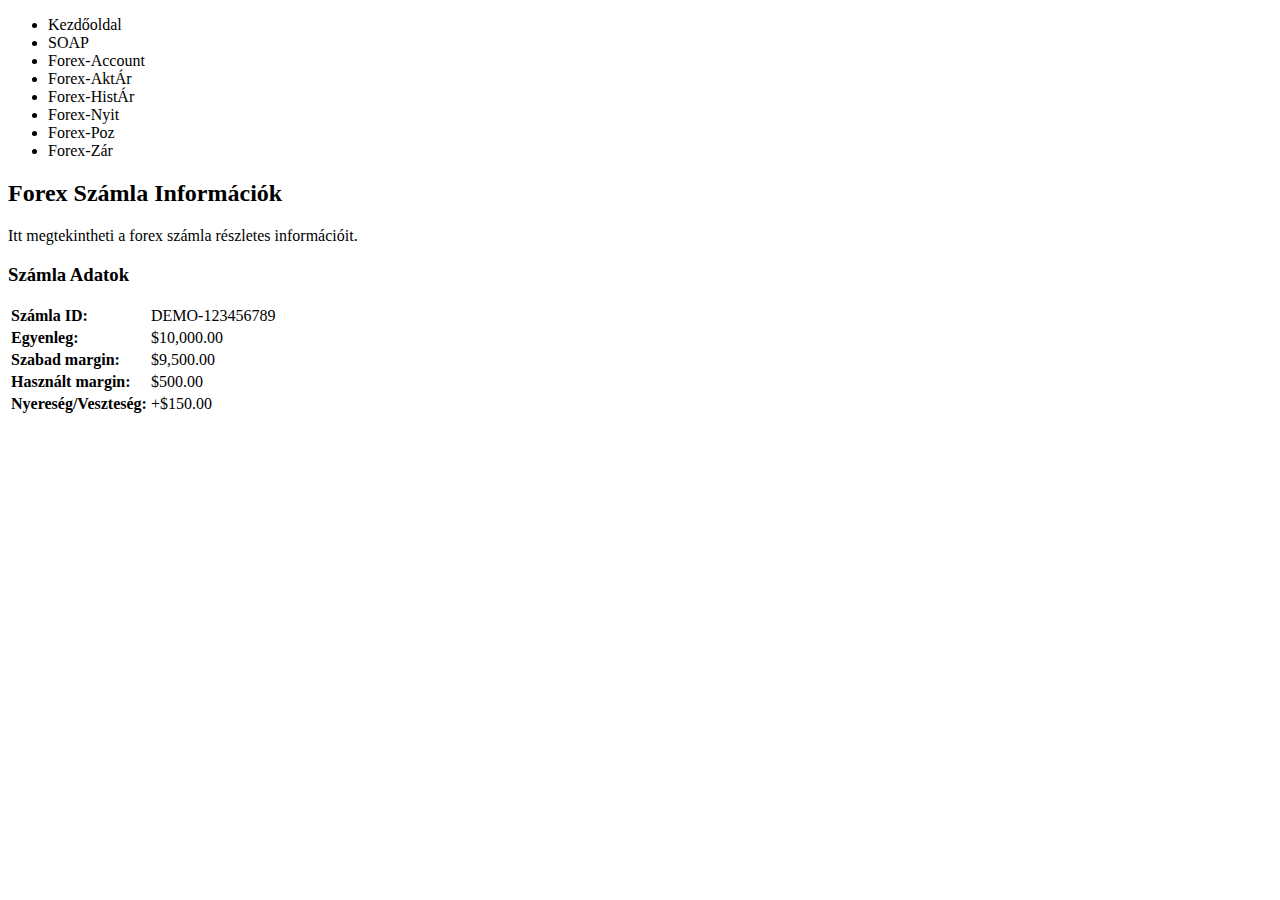
<file: target/classes/templates/forex-account.html>
<!DOCTYPE HTML>
<html xmlns:th="http://www.thymeleaf.org">
<head>
    <title>Forex Account - Számla Információk</title>
    <meta charset="utf-8" />
    <meta name="viewport" content="width=device-width, initial-scale=1, user-scalable=no" />
    <link rel="stylesheet" th:href="@{/hyperspace/assets/css/main.css}" />
    <noscript><link rel="stylesheet" th:href="@{/hyperspace/assets/css/noscript.css}" /></noscript>
</head>
<body class="is-preload">

    <!-- Sidebar -->
    <section id="sidebar">
        <div class="inner">
            <nav>
                <ul>
                    <li><a th:href="@{/home}">Kezdőoldal</a></li>
                    <li><a th:href="@{/soap}">SOAP</a></li>
                    <li><a th:href="@{/forex-account}">Forex-Account</a></li>
                    <li><a th:href="@{/forex-aktar}">Forex-AktÁr</a></li>
                    <li><a th:href="@{/forex-histar}">Forex-HistÁr</a></li>
                    <li><a th:href="@{/forex-nyit}">Forex-Nyit</a></li>
                    <li><a th:href="@{/forex-poz}">Forex-Poz</a></li>
                    <li><a th:href="@{/forex-zar}">Forex-Zár</a></li>
                </ul>
            </nav>
        </div>
    </section>

    <!-- Wrapper -->
    <div id="wrapper">
        <section class="wrapper style3 fade-up">
            <div class="inner">
                <h2>Forex Számla Információk</h2>
                <p>Itt megtekintheti a forex számla részletes információit.</p>

                <div class="box">
                    <h3>Számla Adatok</h3>
                    <div th:if="${message}" class="alert">
                        <p th:text="${message}"></p>
                    </div>
                    <!-- TODO: Display actual account information -->
                    <div class="table-wrapper">
                        <table>
                            <tbody>
                                <tr>
                                    <td><strong>Számla ID:</strong></td>
                                    <td>DEMO-123456789</td>
                                </tr>
                                <tr>
                                    <td><strong>Egyenleg:</strong></td>
                                    <td>$10,000.00</td>
                                </tr>
                                <tr>
                                    <td><strong>Szabad margin:</strong></td>
                                    <td>$9,500.00</td>
                                </tr>
                                <tr>
                                    <td><strong>Használt margin:</strong></td>
                                    <td>$500.00</td>
                                </tr>
                                <tr>
                                    <td><strong>Nyereség/Veszteség:</strong></td>
                                    <td class="positive">+$150.00</td>
                                </tr>
                            </tbody>
                        </table>
                    </div>
                </div>
            </div>
        </section>
    </div>

    <!-- Scripts -->
    <script th:src="@{/hyperspace/assets/js/jquery.min.js}"></script>
    <script th:src="@{/hyperspace/assets/js/browser.min.js}"></script>
    <script th:src="@{/hyperspace/assets/js/breakpoints.min.js}"></script>
    <script th:src="@{/hyperspace/assets/js/util.js}"></script>
    <script th:src="@{/hyperspace/assets/js/main.js}"></script>

</body>
</html>
</file>
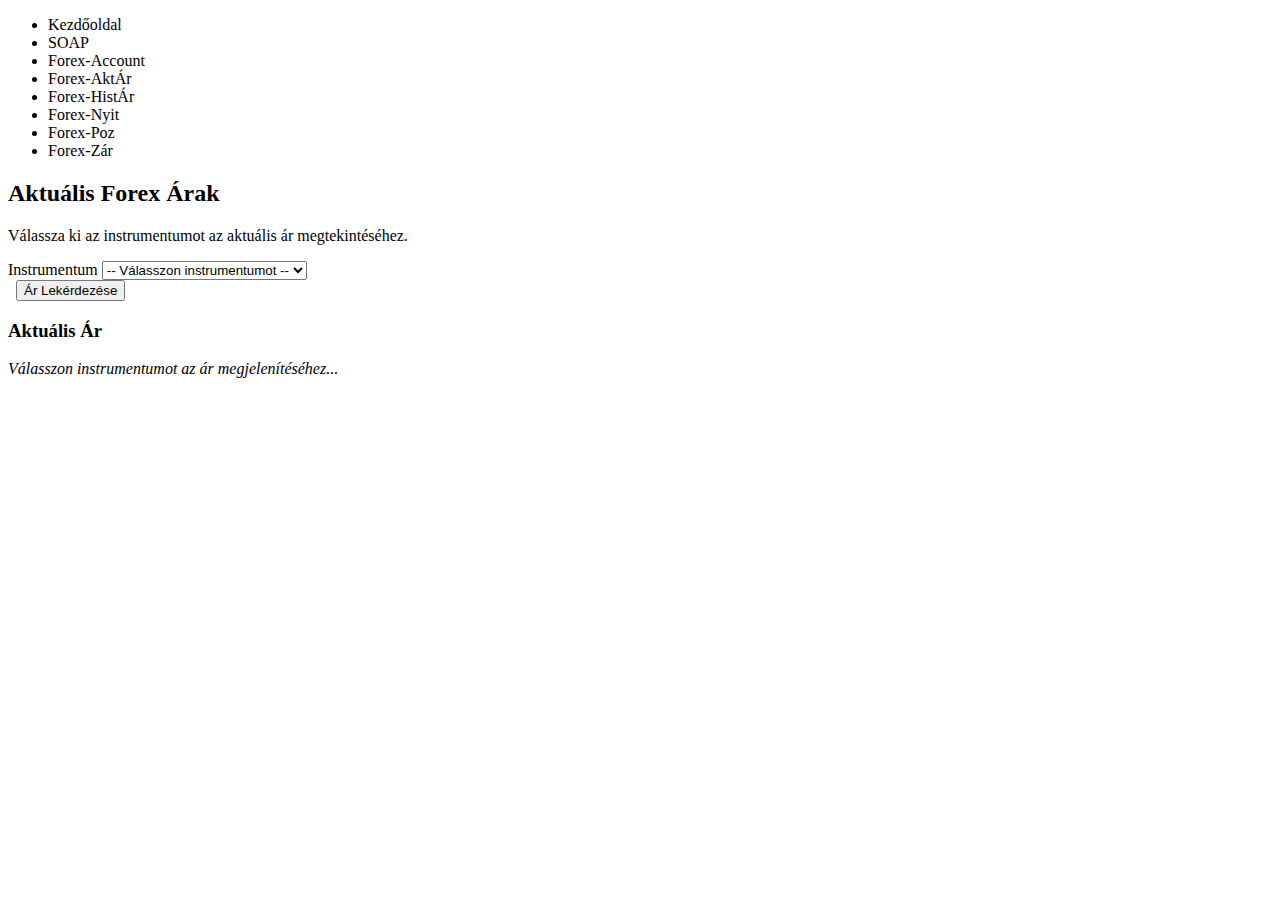
<file: target/classes/templates/forex-aktar.html>
<!DOCTYPE HTML>
<html xmlns:th="http://www.thymeleaf.org">
<head>
    <title>Forex AktÁr - Aktuális Árak</title>
    <meta charset="utf-8" />
    <meta name="viewport" content="width=device-width, initial-scale=1, user-scalable=no" />
    <link rel="stylesheet" th:href="@{/hyperspace/assets/css/main.css}" />
    <noscript><link rel="stylesheet" th:href="@{/hyperspace/assets/css/noscript.css}" /></noscript>
</head>
<body class="is-preload">

    <!-- Sidebar -->
    <section id="sidebar">
        <div class="inner">
            <nav>
                <ul>
                    <li><a th:href="@{/home}">Kezdőoldal</a></li>
                    <li><a th:href="@{/soap}">SOAP</a></li>
                    <li><a th:href="@{/forex-account}">Forex-Account</a></li>
                    <li><a th:href="@{/forex-aktar}">Forex-AktÁr</a></li>
                    <li><a th:href="@{/forex-histar}">Forex-HistÁr</a></li>
                    <li><a th:href="@{/forex-nyit}">Forex-Nyit</a></li>
                    <li><a th:href="@{/forex-poz}">Forex-Poz</a></li>
                    <li><a th:href="@{/forex-zar}">Forex-Zár</a></li>
                </ul>
            </nav>
        </div>
    </section>

    <!-- Wrapper -->
    <div id="wrapper">
        <section class="wrapper style2 fade-up">
            <div class="inner">
                <h2>Aktuális Forex Árak</h2>
                <p>Válassza ki az instrumentumot az aktuális ár megtekintéséhez.</p>

                <form method="get">
                    <div class="fields">
                        <div class="field half">
                            <label for="instrument">Instrumentum</label>
                            <select name="instrument" id="instrument">
                                <option value="">-- Válasszon instrumentumot --</option>
                                <option value="EUR_USD">EUR/USD</option>
                                <option value="GBP_USD">GBP/USD</option>
                                <option value="USD_JPY">USD/JPY</option>
                                <option value="USD_CHF">USD/CHF</option>
                                <option value="AUD_USD">AUD/USD</option>
                                <option value="USD_CAD">USD/CAD</option>
                                <option value="EUR_GBP">EUR/GBP</option>
                                <option value="EUR_JPY">EUR/JPY</option>
                            </select>
                        </div>
                        <div class="field half">
                            <label>&nbsp;</label>
                            <input type="submit" value="Ár Lekérdezése" class="primary" />
                        </div>
                    </div>
                </form>

                <!-- Price display -->
                <div class="box">
                    <h3>Aktuális Ár</h3>
                    <p><em>Válasszon instrumentumot az ár megjelenítéséhez...</em></p>
                    <!-- TODO: Display actual current price -->
                </div>
            </div>
        </section>
    </div>

    <!-- Scripts -->
    <script th:src="@{/hyperspace/assets/js/jquery.min.js}"></script>
    <script th:src="@{/hyperspace/assets/js/browser.min.js}"></script>
    <script th:src="@{/hyperspace/assets/js/breakpoints.min.js}"></script>
    <script th:src="@{/hyperspace/assets/js/util.js}"></script>
    <script th:src="@{/hyperspace/assets/js/main.js}"></script>

</body>
</html>
</file>
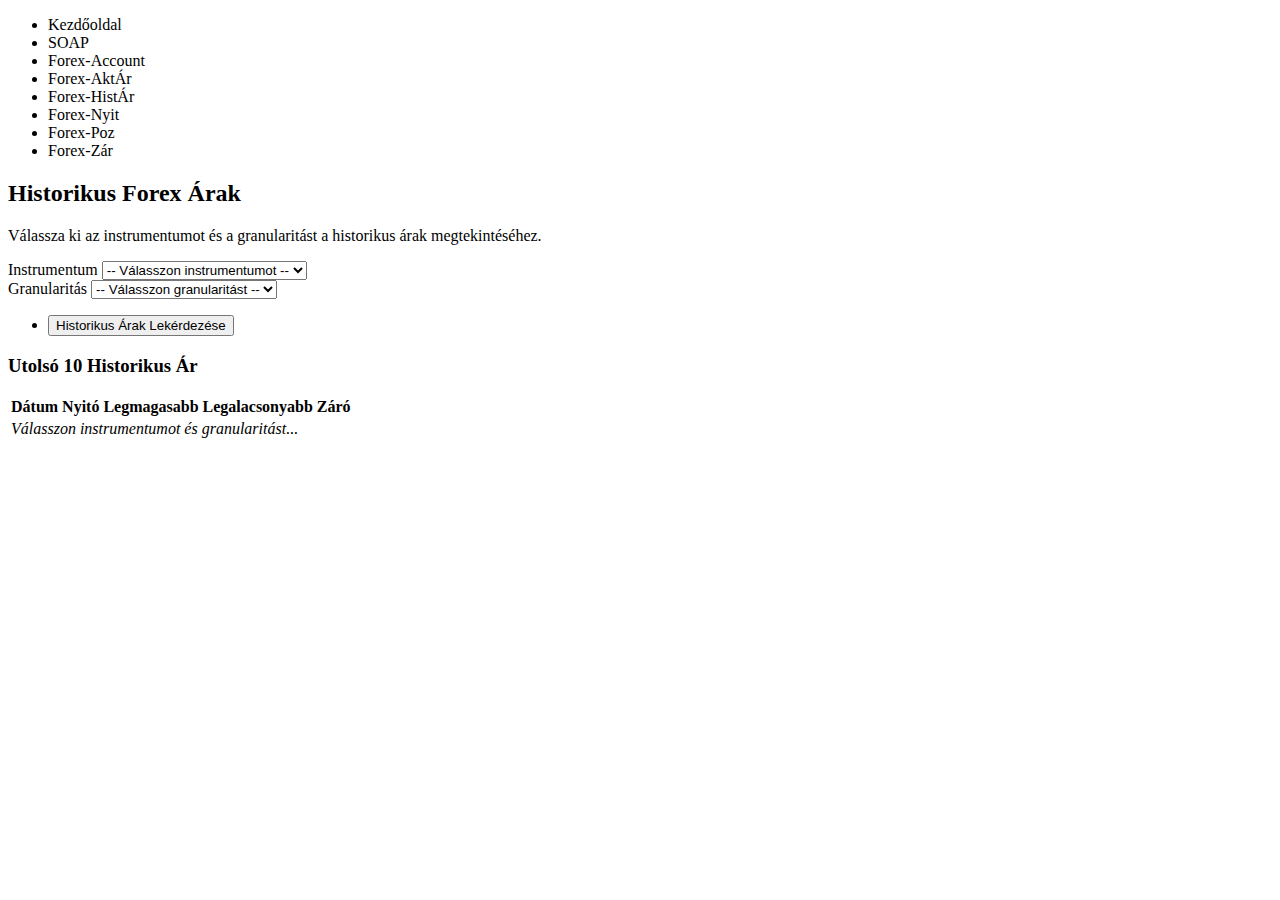
<file: target/classes/templates/forex-histar.html>
<!DOCTYPE HTML>
<html xmlns:th="http://www.thymeleaf.org">
<head>
    <title>Forex HistÁr - Historikus Árak</title>
    <meta charset="utf-8" />
    <meta name="viewport" content="width=device-width, initial-scale=1, user-scalable=no" />
    <link rel="stylesheet" th:href="@{/hyperspace/assets/css/main.css}" />
    <noscript><link rel="stylesheet" th:href="@{/hyperspace/assets/css/noscript.css}" /></noscript>
</head>
<body class="is-preload">

    <!-- Sidebar -->
    <section id="sidebar">
        <div class="inner">
            <nav>
                <ul>
                    <li><a th:href="@{/home}">Kezdőoldal</a></li>
                    <li><a th:href="@{/soap}">SOAP</a></li>
                    <li><a th:href="@{/forex-account}">Forex-Account</a></li>
                    <li><a th:href="@{/forex-aktar}">Forex-AktÁr</a></li>
                    <li><a th:href="@{/forex-histar}">Forex-HistÁr</a></li>
                    <li><a th:href="@{/forex-nyit}">Forex-Nyit</a></li>
                    <li><a th:href="@{/forex-poz}">Forex-Poz</a></li>
                    <li><a th:href="@{/forex-zar}">Forex-Zár</a></li>
                </ul>
            </nav>
        </div>
    </section>

    <!-- Wrapper -->
    <div id="wrapper">
        <section class="wrapper style3 fade-up">
            <div class="inner">
                <h2>Historikus Forex Árak</h2>
                <p>Válassza ki az instrumentumot és a granularitást a historikus árak megtekintéséhez.</p>

                <form method="get">
                    <div class="fields">
                        <div class="field half">
                            <label for="instrument">Instrumentum</label>
                            <select name="instrument" id="instrument">
                                <option value="">-- Válasszon instrumentumot --</option>
                                <option value="EUR_USD">EUR/USD</option>
                                <option value="GBP_USD">GBP/USD</option>
                                <option value="USD_JPY">USD/JPY</option>
                                <option value="USD_CHF">USD/CHF</option>
                                <option value="AUD_USD">AUD/USD</option>
                                <option value="USD_CAD">USD/CAD</option>
                            </select>
                        </div>
                        <div class="field half">
                            <label for="granularity">Granularitás</label>
                            <select name="granularity" id="granularity">
                                <option value="">-- Válasszon granularitást --</option>
                                <option value="M1">M1 - 1 perc</option>
                                <option value="M5">M5 - 5 perc</option>
                                <option value="M15">M15 - 15 perc</option>
                                <option value="H1">H1 - 1 óra</option>
                                <option value="H4">H4 - 4 óra</option>
                                <option value="D">D - Naponta</option>
                                <option value="W">W - Hetente</option>
                            </select>
                        </div>
                    </div>
                    <ul class="actions">
                        <li><input type="submit" value="Historikus Árak Lekérdezése" class="primary" /></li>
                    </ul>
                </form>

                <!-- Historical prices display -->
                <div class="box">
                    <h3>Utolsó 10 Historikus Ár</h3>
                    <div class="table-wrapper">
                        <table>
                            <thead>
                                <tr>
                                    <th>Dátum</th>
                                    <th>Nyitó</th>
                                    <th>Legmagasabb</th>
                                    <th>Legalacsonyabb</th>
                                    <th>Záró</th>
                                </tr>
                            </thead>
                            <tbody>
                                <tr>
                                    <td colspan="5"><em>Válasszon instrumentumot és granularitást...</em></td>
                                </tr>
                            </tbody>
                        </table>
                    </div>
                </div>
            </div>
        </section>
    </div>

    <!-- Scripts -->
    <script th:src="@{/hyperspace/assets/js/jquery.min.js}"></script>
    <script th:src="@{/hyperspace/assets/js/browser.min.js}"></script>
    <script th:src="@{/hyperspace/assets/js/breakpoints.min.js}"></script>
    <script th:src="@{/hyperspace/assets/js/util.js}"></script>
    <script th:src="@{/hyperspace/assets/js/main.js}"></script>

</body>
</html>
</file>
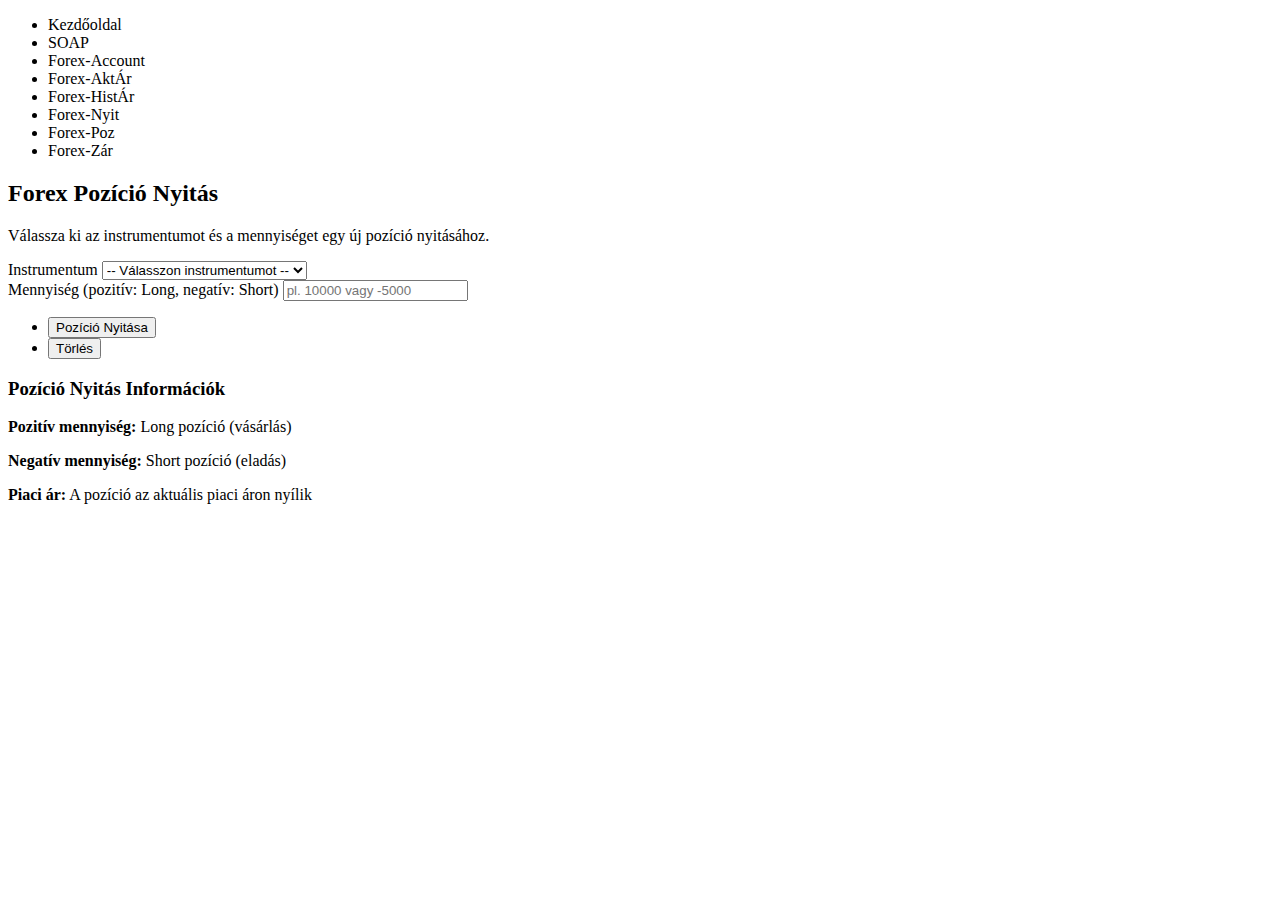
<file: target/classes/templates/forex-nyit.html>
<!DOCTYPE HTML>
<html xmlns:th="http://www.thymeleaf.org">
<head>
    <title>Forex Nyit - Pozíció Nyitás</title>
    <meta charset="utf-8" />
    <meta name="viewport" content="width=device-width, initial-scale=1, user-scalable=no" />
    <link rel="stylesheet" th:href="@{/hyperspace/assets/css/main.css}" />
    <noscript><link rel="stylesheet" th:href="@{/hyperspace/assets/css/noscript.css}" /></noscript>
</head>
<body class="is-preload">

    <!-- Sidebar -->
    <section id="sidebar">
        <div class="inner">
            <nav>
                <ul>
                    <li><a th:href="@{/home}">Kezdőoldal</a></li>
                    <li><a th:href="@{/soap}">SOAP</a></li>
                    <li><a th:href="@{/forex-account}">Forex-Account</a></li>
                    <li><a th:href="@{/forex-aktar}">Forex-AktÁr</a></li>
                    <li><a th:href="@{/forex-histar}">Forex-HistÁr</a></li>
                    <li><a th:href="@{/forex-nyit}">Forex-Nyit</a></li>
                    <li><a th:href="@{/forex-poz}">Forex-Poz</a></li>
                    <li><a th:href="@{/forex-zar}">Forex-Zár</a></li>
                </ul>
            </nav>
        </div>
    </section>

    <!-- Wrapper -->
    <div id="wrapper">
        <section class="wrapper style2 fade-up">
            <div class="inner">
                <h2>Forex Pozíció Nyitás</h2>
                <p>Válassza ki az instrumentumot és a mennyiséget egy új pozíció nyitásához.</p>

                <form method="post">
                    <div class="fields">
                        <div class="field half">
                            <label for="instrument">Instrumentum</label>
                            <select name="instrument" id="instrument" required>
                                <option value="">-- Válasszon instrumentumot --</option>
                                <option value="EUR_USD">EUR/USD</option>
                                <option value="GBP_USD">GBP/USD</option>
                                <option value="USD_JPY">USD/JPY</option>
                                <option value="USD_CHF">USD/CHF</option>
                                <option value="AUD_USD">AUD/USD</option>
                                <option value="USD_CAD">USD/CAD</option>
                                <option value="EUR_GBP">EUR/GBP</option>
                                <option value="EUR_JPY">EUR/JPY</option>
                            </select>
                        </div>
                        <div class="field half">
                            <label for="units">Mennyiség (pozitív: Long, negatív: Short)</label>
                            <input type="number" name="units" id="units" step="1000" placeholder="pl. 10000 vagy -5000" required />
                        </div>
                    </div>
                    <ul class="actions">
                        <li><input type="submit" value="Pozíció Nyitása" class="primary" /></li>
                        <li><input type="reset" value="Törlés" /></li>
                    </ul>
                </form>

                <!-- Position opening result -->
                <div class="box">
                    <h3>Pozíció Nyitás Információk</h3>
                    <div class="alert-info">
                        <p><strong>Pozitív mennyiség:</strong> Long pozíció (vásárlás)</p>
                        <p><strong>Negatív mennyiség:</strong> Short pozíció (eladás)</p>
                        <p><strong>Piaci ár:</strong> A pozíció az aktuális piaci áron nyílik</p>
                    </div>
                    <!-- TODO: Display position opening result -->
                </div>
            </div>
        </section>
    </div>

    <!-- Scripts -->
    <script th:src="@{/hyperspace/assets/js/jquery.min.js}"></script>
    <script th:src="@{/hyperspace/assets/js/browser.min.js}"></script>
    <script th:src="@{/hyperspace/assets/js/breakpoints.min.js}"></script>
    <script th:src="@{/hyperspace/assets/js/util.js}"></script>
    <script th:src="@{/hyperspace/assets/js/main.js}"></script>

</body>
</html>
</file>
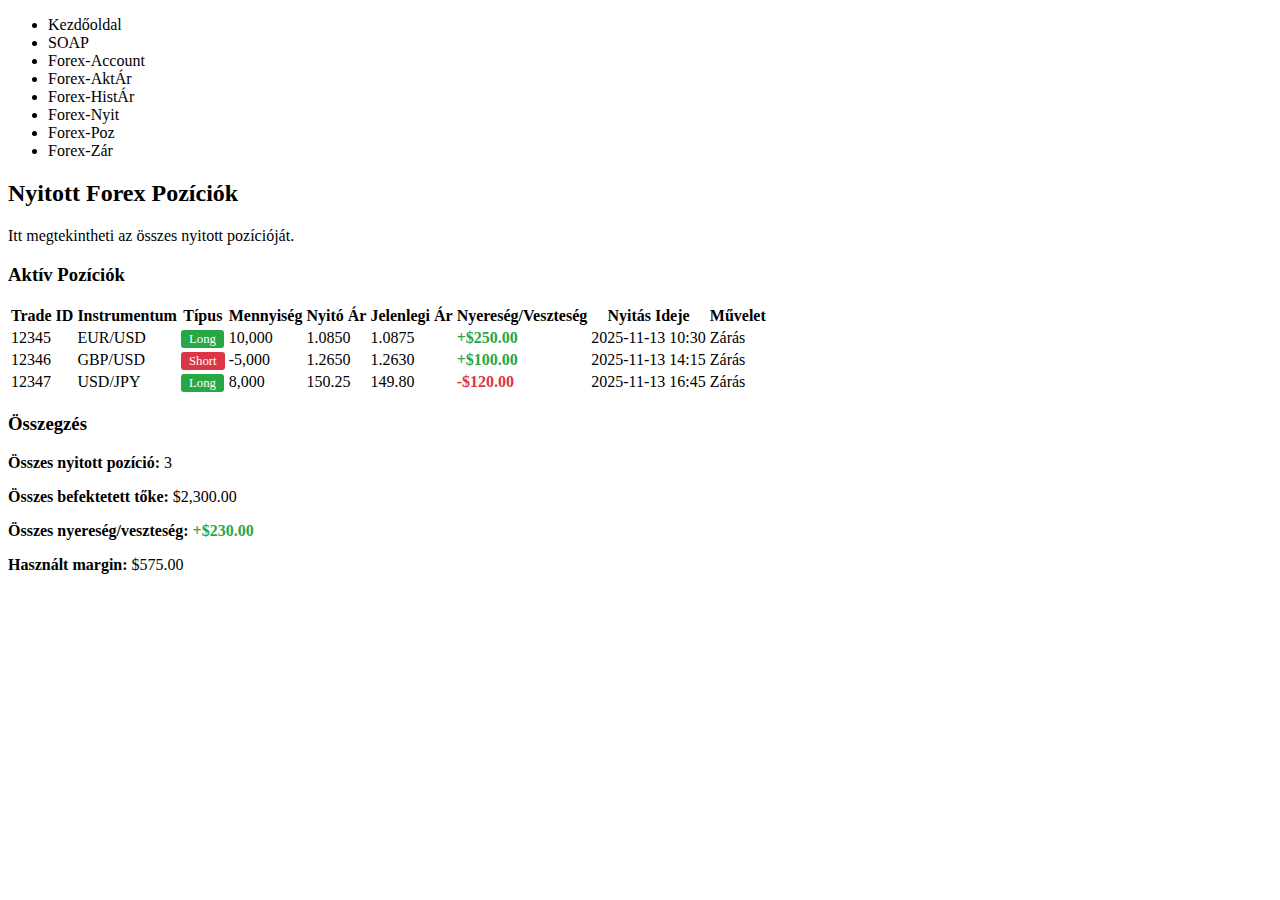
<file: target/classes/templates/forex-poz.html>
<!DOCTYPE HTML>
<html xmlns:th="http://www.thymeleaf.org">
<head>
    <title>Forex Poz - Nyitott Pozíciók</title>
    <meta charset="utf-8" />
    <meta name="viewport" content="width=device-width, initial-scale=1, user-scalable=no" />
    <link rel="stylesheet" th:href="@{/hyperspace/assets/css/main.css}" />
    <noscript><link rel="stylesheet" th:href="@{/hyperspace/assets/css/noscript.css}" /></noscript>
</head>
<body class="is-preload">

    <!-- Sidebar -->
    <section id="sidebar">
        <div class="inner">
            <nav>
                <ul>
                    <li><a th:href="@{/home}">Kezdőoldal</a></li>
                    <li><a th:href="@{/soap}">SOAP</a></li>
                    <li><a th:href="@{/forex-account}">Forex-Account</a></li>
                    <li><a th:href="@{/forex-aktar}">Forex-AktÁr</a></li>
                    <li><a th:href="@{/forex-histar}">Forex-HistÁr</a></li>
                    <li><a th:href="@{/forex-nyit}">Forex-Nyit</a></li>
                    <li><a th:href="@{/forex-poz}">Forex-Poz</a></li>
                    <li><a th:href="@{/forex-zar}">Forex-Zár</a></li>
                </ul>
            </nav>
        </div>
    </section>

    <!-- Wrapper -->
    <div id="wrapper">
        <section class="wrapper style3 fade-up">
            <div class="inner">
                <h2>Nyitott Forex Pozíciók</h2>
                <p>Itt megtekintheti az összes nyitott pozícióját.</p>

                <div class="box">
                    <h3>Aktív Pozíciók</h3>
                    <div class="table-wrapper">
                        <table>
                            <thead>
                                <tr>
                                    <th>Trade ID</th>
                                    <th>Instrumentum</th>
                                    <th>Típus</th>
                                    <th>Mennyiség</th>
                                    <th>Nyitó Ár</th>
                                    <th>Jelenlegi Ár</th>
                                    <th>Nyereség/Veszteség</th>
                                    <th>Nyitás Ideje</th>
                                    <th>Művelet</th>
                                </tr>
                            </thead>
                            <tbody>
                                <!-- Sample data - TODO: Replace with actual positions -->
                                <tr>
                                    <td>12345</td>
                                    <td>EUR/USD</td>
                                    <td><span class="tag-long">Long</span></td>
                                    <td>10,000</td>
                                    <td>1.0850</td>
                                    <td>1.0875</td>
                                    <td class="positive">+$250.00</td>
                                    <td>2025-11-13 10:30</td>
                                    <td><a th:href="@{/forex-zar}" class="button small">Zárás</a></td>
                                </tr>
                                <tr>
                                    <td>12346</td>
                                    <td>GBP/USD</td>
                                    <td><span class="tag-short">Short</span></td>
                                    <td>-5,000</td>
                                    <td>1.2650</td>
                                    <td>1.2630</td>
                                    <td class="positive">+$100.00</td>
                                    <td>2025-11-13 14:15</td>
                                    <td><a th:href="@{/forex-zar}" class="button small">Zárás</a></td>
                                </tr>
                                <tr>
                                    <td>12347</td>
                                    <td>USD/JPY</td>
                                    <td><span class="tag-long">Long</span></td>
                                    <td>8,000</td>
                                    <td>150.25</td>
                                    <td>149.80</td>
                                    <td class="negative">-$120.00</td>
                                    <td>2025-11-13 16:45</td>
                                    <td><a th:href="@{/forex-zar}" class="button small">Zárás</a></td>
                                </tr>
                                <!-- TODO: Dynamic content from controller -->
                            </tbody>
                        </table>
                    </div>
                </div>

                <div class="box">
                    <h3>Összegzés</h3>
                    <div class="row">
                        <div class="col-6 col-12-medium">
                            <p><strong>Összes nyitott pozíció:</strong> 3</p>
                            <p><strong>Összes befektetett tőke:</strong> $2,300.00</p>
                        </div>
                        <div class="col-6 col-12-medium">
                            <p><strong>Összes nyereség/veszteség:</strong> <span class="positive">+$230.00</span></p>
                            <p><strong>Használt margin:</strong> $575.00</p>
                        </div>
                    </div>
                </div>
            </div>
        </section>
    </div>

    <!-- Scripts -->
    <script th:src="@{/hyperspace/assets/js/jquery.min.js}"></script>
    <script th:src="@{/hyperspace/assets/js/browser.min.js}"></script>
    <script th:src="@{/hyperspace/assets/js/breakpoints.min.js}"></script>
    <script th:src="@{/hyperspace/assets/js/util.js}"></script>
    <script th:src="@{/hyperspace/assets/js/main.js}"></script>

    <style>
        .tag-long { background: #28a745; color: white; padding: 2px 8px; border-radius: 3px; font-size: 0.8em; }
        .tag-short { background: #dc3545; color: white; padding: 2px 8px; border-radius: 3px; font-size: 0.8em; }
        .positive { color: #28a745; font-weight: bold; }
        .negative { color: #dc3545; font-weight: bold; }
    </style>

</body>
</html>
</file>
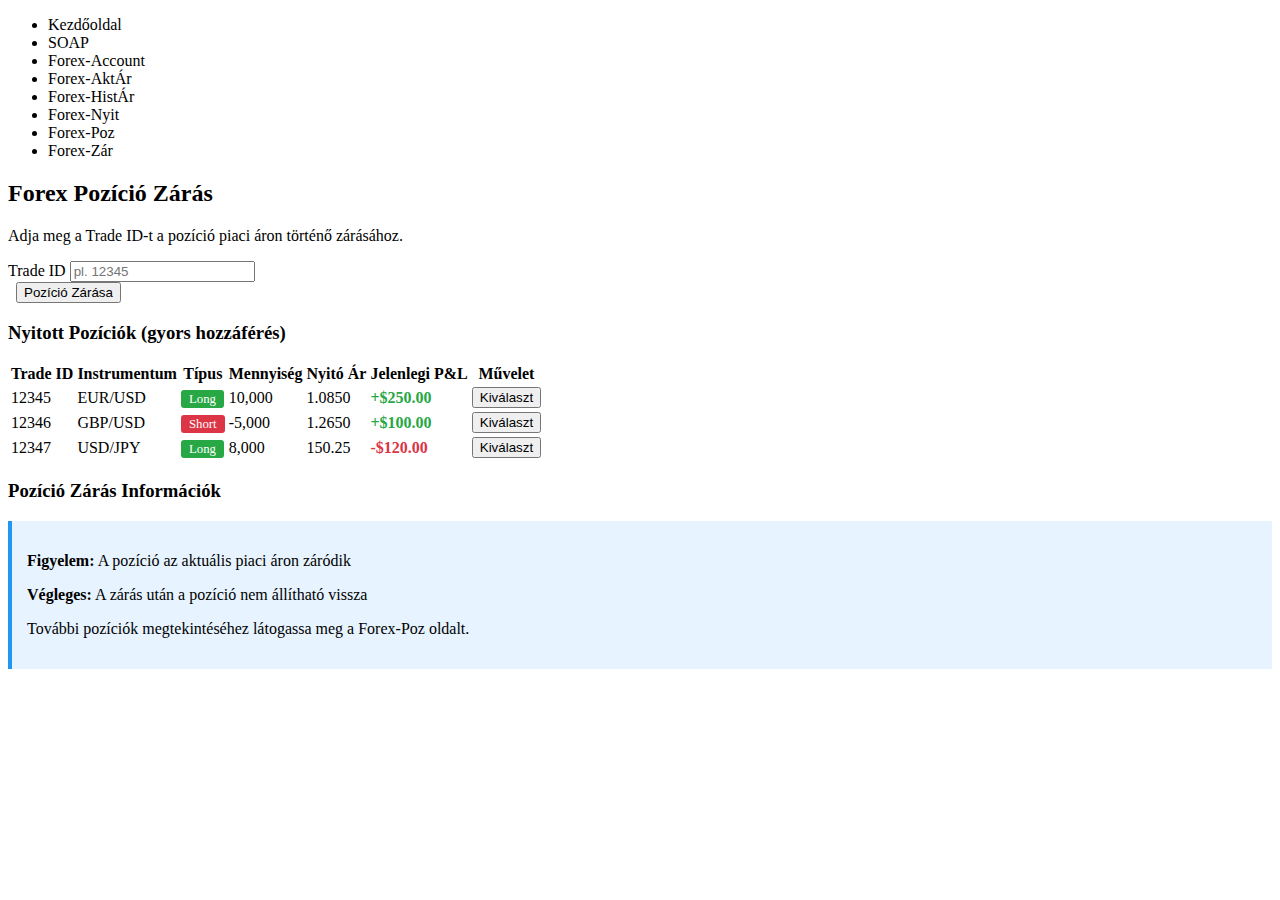
<file: target/classes/templates/forex-zar.html>
<!DOCTYPE HTML>
<html xmlns:th="http://www.thymeleaf.org">
<head>
    <title>Forex Zár - Pozíció Zárás</title>
    <meta charset="utf-8" />
    <meta name="viewport" content="width=device-width, initial-scale=1, user-scalable=no" />
    <link rel="stylesheet" th:href="@{/hyperspace/assets/css/main.css}" />
    <noscript><link rel="stylesheet" th:href="@{/hyperspace/assets/css/noscript.css}" /></noscript>
</head>
<body class="is-preload">

    <!-- Sidebar -->
    <section id="sidebar">
        <div class="inner">
            <nav>
                <ul>
                    <li><a th:href="@{/home}">Kezdőoldal</a></li>
                    <li><a th:href="@{/soap}">SOAP</a></li>
                    <li><a th:href="@{/forex-account}">Forex-Account</a></li>
                    <li><a th:href="@{/forex-aktar}">Forex-AktÁr</a></li>
                    <li><a th:href="@{/forex-histar}">Forex-HistÁr</a></li>
                    <li><a th:href="@{/forex-nyit}">Forex-Nyit</a></li>
                    <li><a th:href="@{/forex-poz}">Forex-Poz</a></li>
                    <li><a th:href="@{/forex-zar}">Forex-Zár</a></li>
                </ul>
            </nav>
        </div>
    </section>

    <!-- Wrapper -->
    <div id="wrapper">
        <section class="wrapper style2 fade-up">
            <div class="inner">
                <h2>Forex Pozíció Zárás</h2>
                <p>Adja meg a Trade ID-t a pozíció piaci áron történő zárásához.</p>

                <form method="post">
                    <div class="fields">
                        <div class="field half">
                            <label for="tradeId">Trade ID</label>
                            <input type="number" name="tradeId" id="tradeId" placeholder="pl. 12345" required />
                        </div>
                        <div class="field half">
                            <label>&nbsp;</label>
                            <input type="submit" value="Pozíció Zárása" class="primary" />
                        </div>
                    </div>
                </form>

                <!-- Quick access to open positions -->
                <div class="box">
                    <h3>Nyitott Pozíciók (gyors hozzáférés)</h3>
                    <div class="table-wrapper">
                        <table>
                            <thead>
                                <tr>
                                    <th>Trade ID</th>
                                    <th>Instrumentum</th>
                                    <th>Típus</th>
                                    <th>Mennyiség</th>
                                    <th>Nyitó Ár</th>
                                    <th>Jelenlegi P&L</th>
                                    <th>Művelet</th>
                                </tr>
                            </thead>
                            <tbody>
                                <!-- Sample data - TODO: Replace with actual positions -->
                                <tr>
                                    <td>12345</td>
                                    <td>EUR/USD</td>
                                    <td><span class="tag-long">Long</span></td>
                                    <td>10,000</td>
                                    <td>1.0850</td>
                                    <td class="positive">+$250.00</td>
                                    <td><button type="button" class="button small" onclick="fillTradeId('12345')">Kiválaszt</button></td>
                                </tr>
                                <tr>
                                    <td>12346</td>
                                    <td>GBP/USD</td>
                                    <td><span class="tag-short">Short</span></td>
                                    <td>-5,000</td>
                                    <td>1.2650</td>
                                    <td class="positive">+$100.00</td>
                                    <td><button type="button" class="button small" onclick="fillTradeId('12346')">Kiválaszt</button></td>
                                </tr>
                                <tr>
                                    <td>12347</td>
                                    <td>USD/JPY</td>
                                    <td><span class="tag-long">Long</span></td>
                                    <td>8,000</td>
                                    <td>150.25</td>
                                    <td class="negative">-$120.00</td>
                                    <td><button type="button" class="button small" onclick="fillTradeId('12347')">Kiválaszt</button></td>
                                </tr>
                            </tbody>
                        </table>
                    </div>
                </div>

                <!-- Position closing result -->
                <div class="box">
                    <h3>Pozíció Zárás Információk</h3>
                    <div class="alert-info">
                        <p><strong>Figyelem:</strong> A pozíció az aktuális piaci áron záródik</p>
                        <p><strong>Végleges:</strong> A zárás után a pozíció nem állítható vissza</p>
                        <p>További pozíciók megtekintéséhez látogassa meg a <a th:href="@{/forex-poz}">Forex-Poz</a> oldalt.</p>
                    </div>
                    <!-- TODO: Display position closing result -->
                </div>
            </div>
        </section>
    </div>

    <!-- Scripts -->
    <script th:src="@{/hyperspace/assets/js/jquery.min.js}"></script>
    <script th:src="@{/hyperspace/assets/js/browser.min.js}"></script>
    <script th:src="@{/hyperspace/assets/js/breakpoints.min.js}"></script>
    <script th:src="@{/hyperspace/assets/js/util.js}"></script>
    <script th:src="@{/hyperspace/assets/js/main.js}"></script>

    <script>
        function fillTradeId(tradeId) {
            document.getElementById('tradeId').value = tradeId;
        }
    </script>

    <style>
        .tag-long { background: #28a745; color: white; padding: 2px 8px; border-radius: 3px; font-size: 0.8em; }
        .tag-short { background: #dc3545; color: white; padding: 2px 8px; border-radius: 3px; font-size: 0.8em; }
        .positive { color: #28a745; font-weight: bold; }
        .negative { color: #dc3545; font-weight: bold; }
        .alert-info { background: #e7f3ff; border-left: 4px solid #2196F3; padding: 15px; margin: 10px 0; }
    </style>

</body>
</html>
</file>
